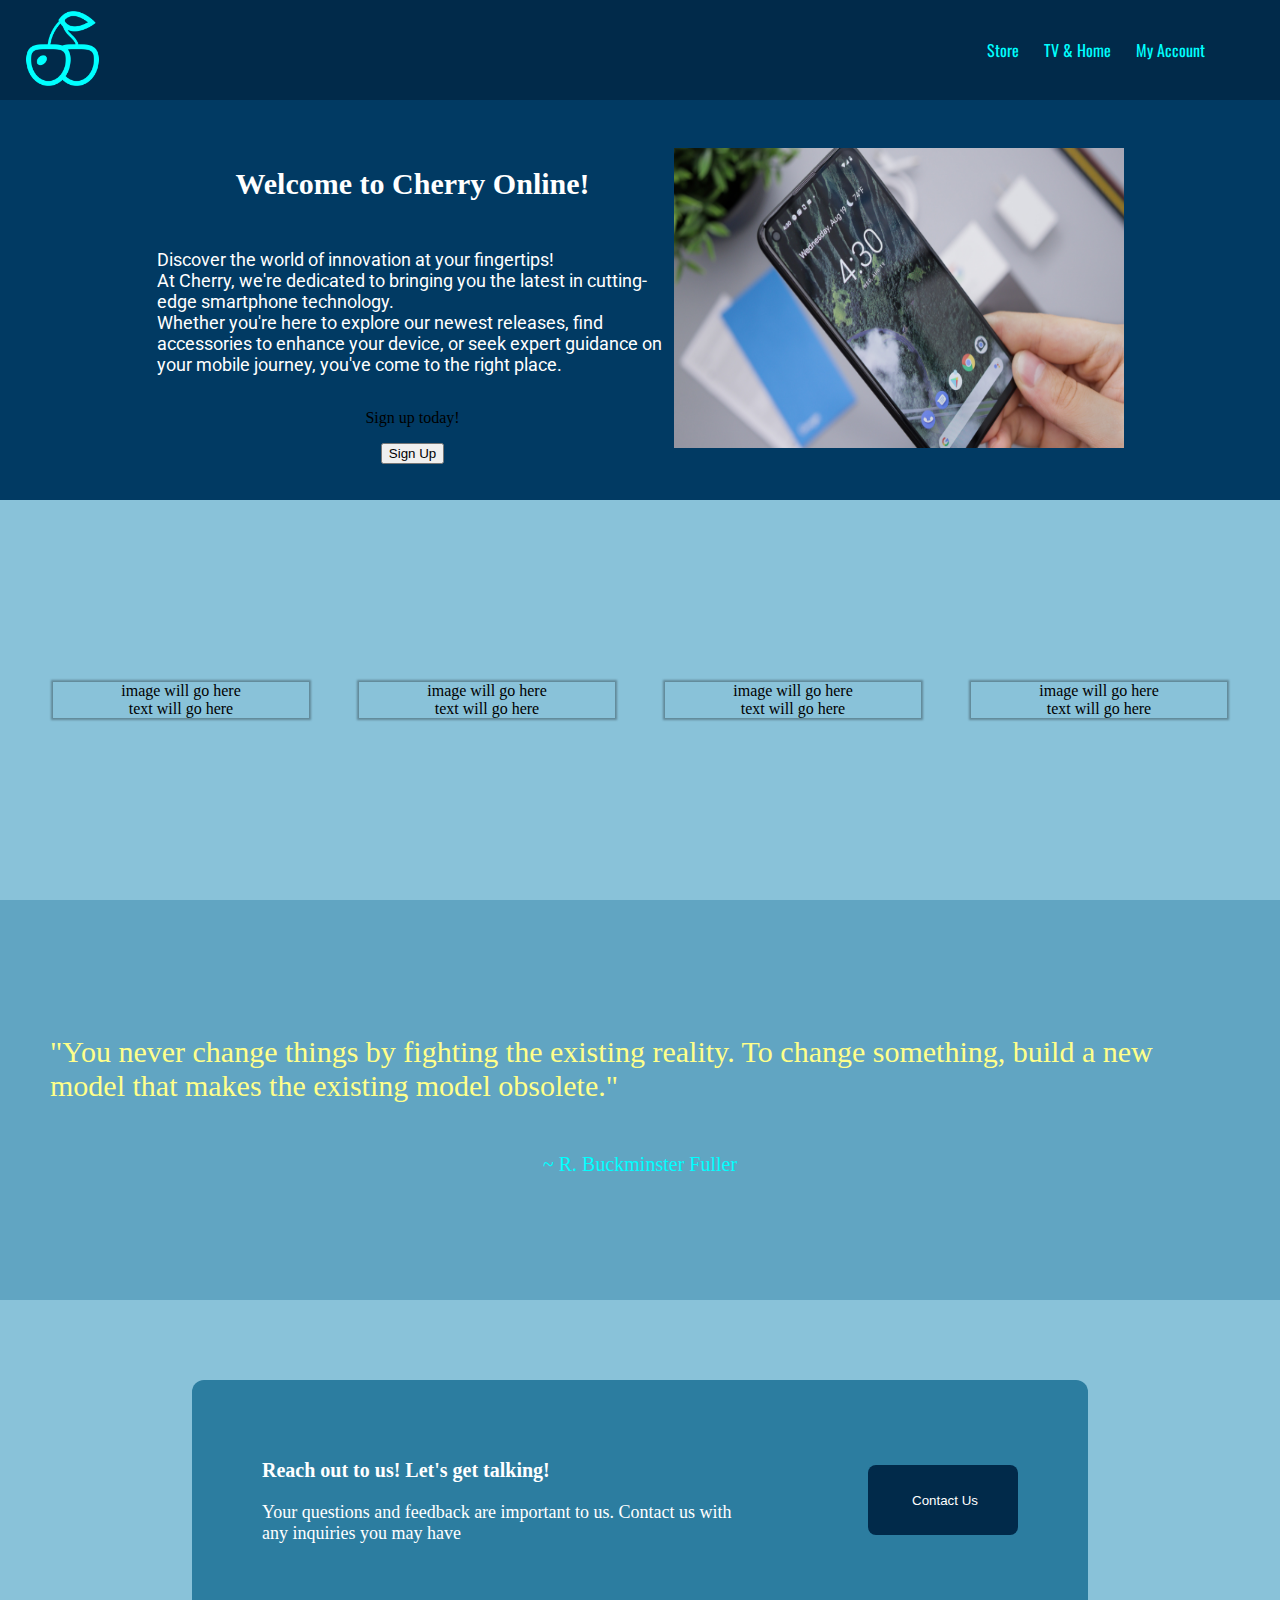
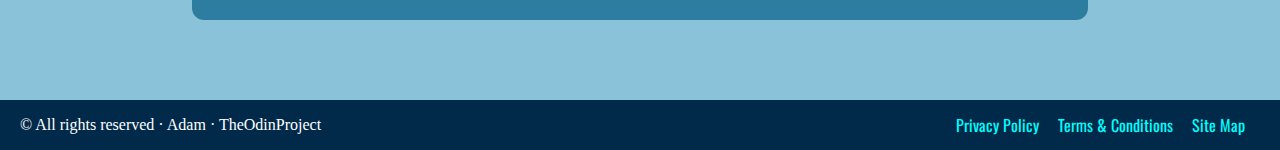
<file: index.html>
<!DOCTYPE html>
<html lang="en">
<head>
    <meta charset="UTF-8">
    <meta name="viewport" content="width=device-width, initial-scale=1.0">
    <title>TheOdinProject-LandingPage</title>
    <link rel="stylesheet" href="styles/general.css">
    <link rel="stylesheet" href="styles/header.css">
    <link rel="preconnect" href="https://fonts.googleapis.com">
    <link rel="preconnect" href="https://fonts.gstatic.com" crossorigin>
    <link href="https://fonts.googleapis.com/css2?family=Oswald:wght@500;700&family=Roboto:wght@400;500&display=swap" rel="stylesheet">
    <link rel="icon" href="images/company-logo.ico">
    <link rel="stylesheet" href="styles/content1.css">
    <link rel="stylesheet" href="styles/content2.css">
    <link rel="stylesheet" href="styles/content3.css">
    <link rel="stylesheet" href="styles/content4.css">
    <link rel="stylesheet" href="styles/footer.css">
</head>
<body>
    <div class="header">
        <div class="header-logo">
            <img class="logo-image" src="images/company-logo.ico" alt="logo">
        </div>
        <div class="header-links">
            <a class="header-link" href="pages/store.html" rel="noopener" target="_blank">Store</a>
            <a class="header-link" href="pages/cherrytv.html" rel="noopener" target="_blank">TV & Home</a>
            <a class="header-link" href="pages/myaccount.html" rel="noopener" target="_blank">My Account</a>
        </div>
    </div>
    <div class="content1">
        <div class="content1-text-container">
            <p class="text-header">Welcome to Cherry Online!</p>
            <p class="text-body">Discover the world of innovation at your fingertips!<br>
                At Cherry, we're dedicated to bringing you the latest in cutting-edge smartphone technology.<br>Whether you're here to explore our newest releases, find accessories to enhance your device, or seek expert guidance on your mobile journey, you've come to the right place.
            </p>
            <p class="signup-text">Sign up today!</p>
            <button class="signup-button">Sign Up</button>
        </div>
        <div class="content1-image-container"> 
            <img class="content1-image" src="images/welcome-image.jpg" alt="welcome-image">
        </div>
    </div>
    <div class="content2">
        <div class="box-container">
            <div class="image-container">
                image will go here
            </div>
            <div class="text-container">
                text will go here
            </div>
        </div>
        <div class="box-container">
            <div class="image-container">
                image will go here
            </div>
            <div class="text-container">
                text will go here
            </div>
        </div>
        <div class="box-container">
            <div class="image-container">
                image will go here
            </div>
            <div class="text-container">
                text will go here
            </div>
        </div>
        <div class="box-container">
            <div class="image-container">
                image will go here
            </div>
            <div class="text-container">
                text will go here
            </div>
        </div>
    </div>
    <div class="content3">
        <div>
            <p class="quote">"You never change things by fighting the existing reality. To change something, build a new model that makes the existing model obsolete."</p>
        </div>
        <div class=quote-author-container>
            <p class="quote-author">~ R. Buckminster Fuller</p>
        </div>
    </div>
    <div class="content4">
        <div class="contactus-container">
            <div class="contacus-text-container">
                <p class="contactus-header">Reach out to us! Let's get talking!</p>
                <p class="contactus-body">Your questions and feedback are important to us. Contact us with any inquiries you may have</p>
            </div>
            <div class="contactus-botton-container">
                <button class="contactus-button">Contact Us</button>
            </div>
        </div>
    </div>
    <div class="footer">
        <div class="copyright">
            <p class="copyright-text">&#169; All rights reserved &#183; Adam &#183; TheOdinProject</p>
        </div>
        <div class="footer-links-container">
            <a class="footer-link" href="#" target="_blank">Privacy Policy</a>
            <a class="footer-link" href="#" target="_blank">Terms & Conditions</a>
            <a class="footer-link" href="#" target="_blank">Site Map</a>
        </div>
    </div>

</body>
</html>
</file>
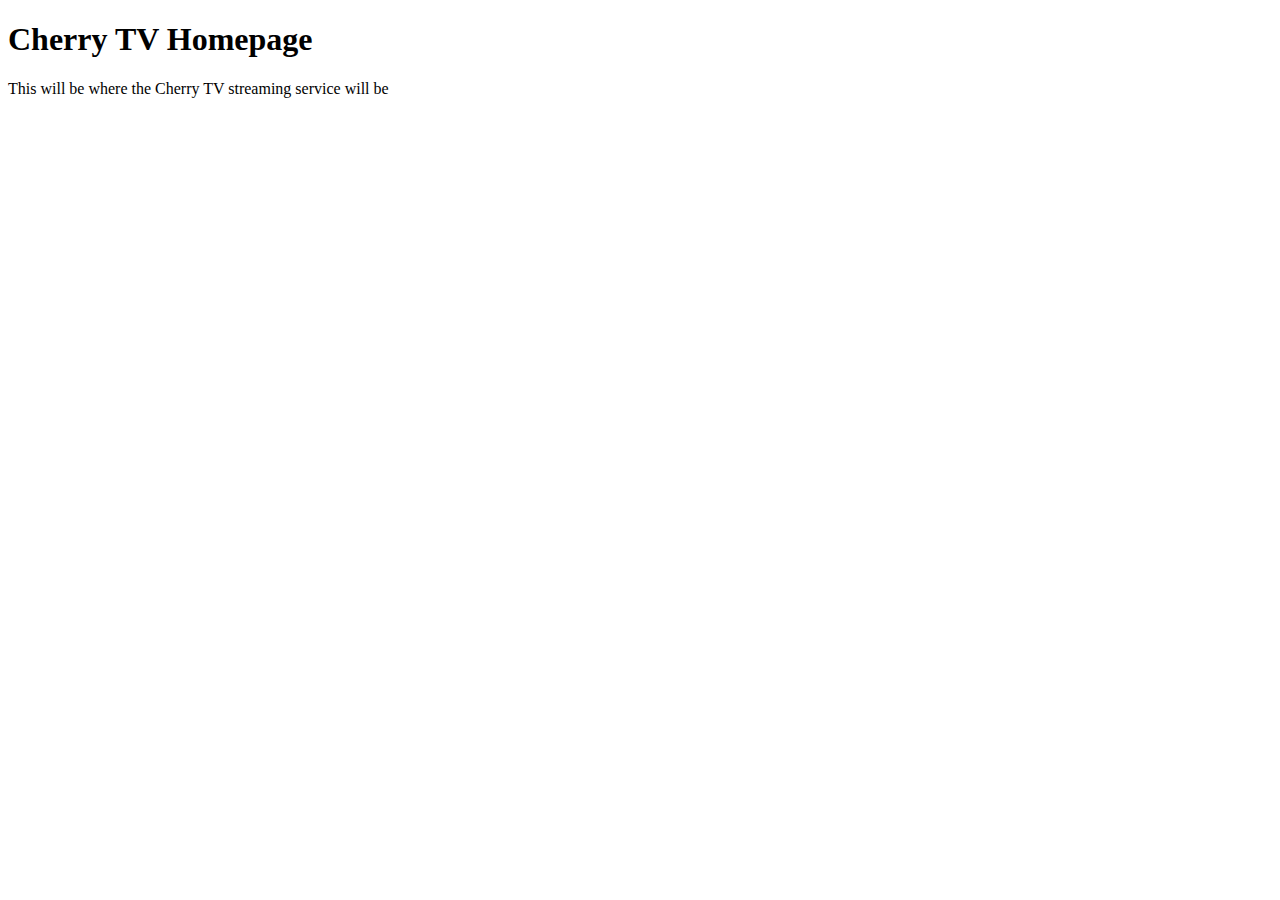
<file: pages/cherrytv.html>
<!DOCTYPE html>
<html lang="en">
<head>
    <meta charset="UTF-8">
    <meta name="viewport" content="width=device-width, initial-scale=1.0">
    <title>Cherry TV</title>
</head>
<body>
    <h1>Cherry TV Homepage</h1>
    <p>This will be where the Cherry TV streaming service will be</p>
</body>
</html>
</file>
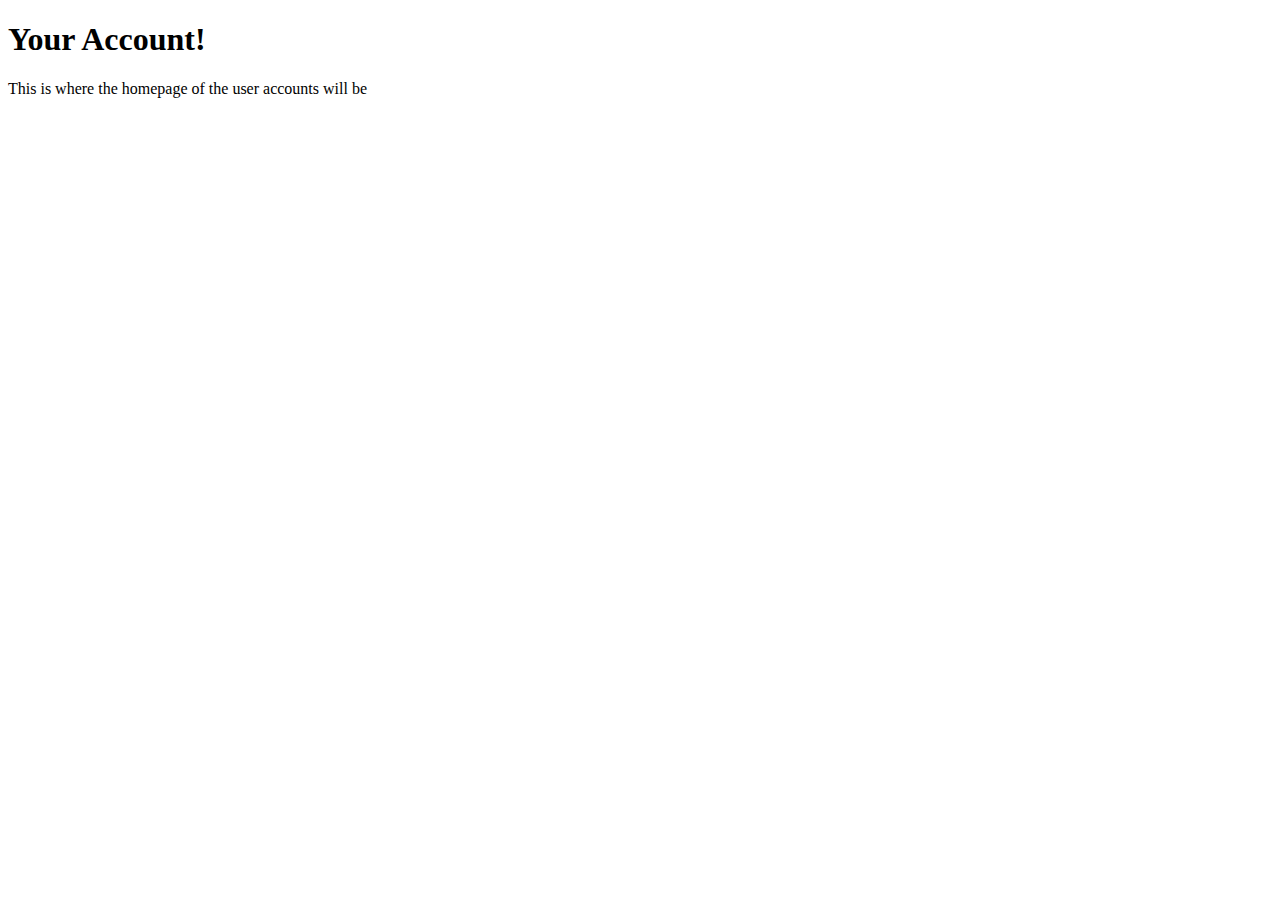
<file: pages/myaccount.html>
<!DOCTYPE html>
<html lang="en">
<head>
    <meta charset="UTF-8">
    <meta name="viewport" content="width=device-width, initial-scale=1.0">
    <title>My Account</title>
</head>
<body>
    <h1>Your Account!</h1>
    <p>This is where the homepage of the user accounts will be</p>
</body>
</html>
</file>
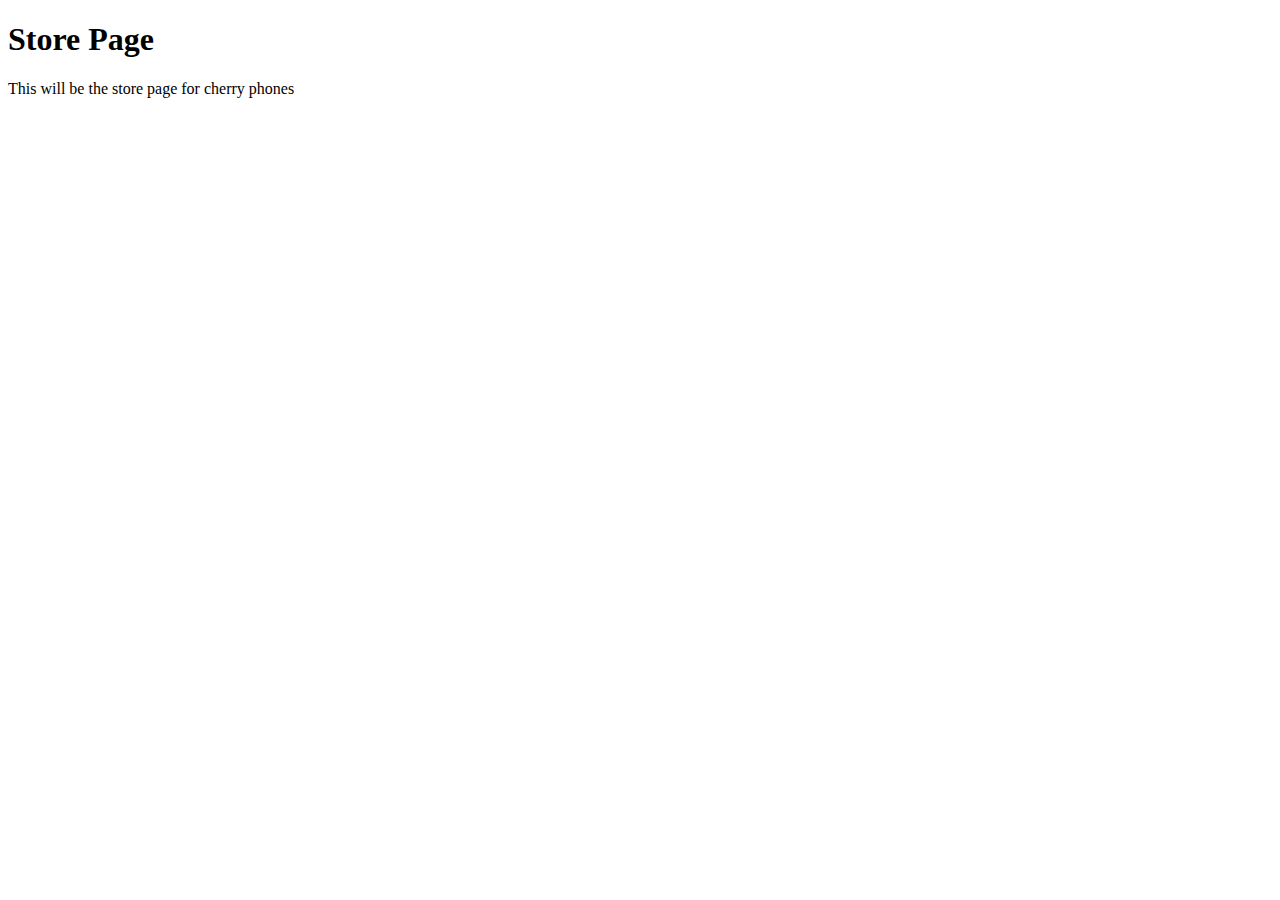
<file: pages/store.html>
<!DOCTYPE html>
<html lang="en">
<head>
    <meta charset="UTF-8">
    <meta name="viewport" content="width=device-width, initial-scale=1.0">
    <title>Store Page</title>
</head>
<body>
    <h1>Store Page</h1>
    <p>This will be the store page for cherry phones</p>
</body>
</html>
</file>
<file: styles/general.css>
body {
    height: 1700px;
    padding-top: 100px;
    padding: 0;
    margin: 0;
}
</file>
<file: styles/header.css>
.header {
    display: flex;
    flex-direction: row;
    position: fixed;
    top: 0;
    left: 0;
    right: 0;
    height: 100px;
    background-color: #012A4A;
    justify-content: space-between;
    align-items: center;
}
.header-logo {
    width: 250px;
}
.header-links {
    display: flex;
    flex: 1;
    justify-content: right;
    margin-right: 50px;
}
.logo-image {
    width: 30%;
    height: 30%;
    padding-left: 25px;
}
.header-link {
    color: aqua;
    text-decoration: none;
    padding-right: 25px;
    font-family: 'Oswald', sans-serif;
    /* font-family: 'Roboto', sans-serif; */
}
</file>
<file: styles/content1.css>
.content1 {
    display: flex;
    flex-direction: row;
    background-color: #013A63;
    height: 400px;
    justify-content: center;
    align-items: center;
    padding-top: 100px;
    gap: 5px;
}
.content1-text-container {
    display: flex;
    flex-direction: column;
    align-items: center;
    width: 40%;
}
.text-header {
    font-family: garamond;
    font-weight: bold;
    font-size: 30px;
    color: white;
}
.text-body {
    font-family: 'Roboto', sans-serif;
    font-size: 18px;
    color: white;
}
.content1-image {
    width: 450px;
    height: 300px;
}
</file>
<file: styles/content2.css>
.content2 {
    background-color: #89C2D9;
    height: 400px;

    display: flex;
    flex-direction: row;
    justify-content: center;
    align-items: center;
    gap: 50px;
}
.box-container {
    display: flex;
    flex-direction: column;
    align-items: center;
    box-shadow: 0px 0px 2px 2px rgba(0,0,0,0.3);
    width: 20%;
}
</file>
<file: styles/content3.css>
.content3 {
    background-color: #61A5C2;
    height: 400px;
    display: flex;
    flex-direction: column;
    justify-content: center;
    align-items: center;
}
.quote {
    text-align: left;
    font-family: garamond;
    font-size: 30px;
    padding-left: 50px;
    padding-right: 50px;
    color: rgb(255, 255, 138);
}
.quote-author {
    text-align: right;
    font-family: 'Oswald'cursive;
    font-size: 20px;
    color: aqua;
}
</file>
<file: styles/content4.css>
.content4 {
    background-color: #89C2D9;
    height: 400px;
    display: flex;
    justify-content: center;
    align-items: center;
    gap: 10px;
}
.contactus-container {
    display: flex;
    flex-direction: row;
    justify-content: center;
    align-items: center;
    background-color: #2C7DA0;
    width: 70%;
    height: 60%;
    border-radius: 12px;
}

.contactus-header {
    font-family: garamond;
    font-size: 20px;
    font-weight: bold;
    color: white;
    padding-right: 70px;
    padding-left: 70px;
}
.contactus-body {
    font-family: 'Roboto'arial;
    color: white;
    font-size: 18px;
    padding-right: 70px;
    padding-left: 70px;

}
.contactus-button {
    width: 150px;
    height: 70px;
    border-radius: 8px;
    padding-left: 10px;
    margin-right: 70px;
    margin-left: 50px;
    border: none;
    cursor: pointer;
    font-family: arial;
    color: white;
    background-color: #012A4A;
    transition: background-color 0.3s, color 0.3s;
}
.contactus-button:hover {
    background-color: aqua;
    color: black;
}
.contactus-button:active {
    box-shadow: 0px 0px 2px 2px rgba(0,0,0,0.3);
}
</file>
<file: styles/footer.css>
.footer {
    height: 50px;
    background-color: #012A4A;
    display: flex;
    flex-direction: row;
    justify-content: space-between;
    align-items: center;
    padding-left: 20px;
    padding-right: 20px;
}
.copyright-text {
    color: white;
    font-family: 'Oswald'sans-serif;
}
.footer-link {
    color: aqua;
    font-family: 'Oswald';
    text-decoration: none;
    padding-right: 15px;
}
</file>
